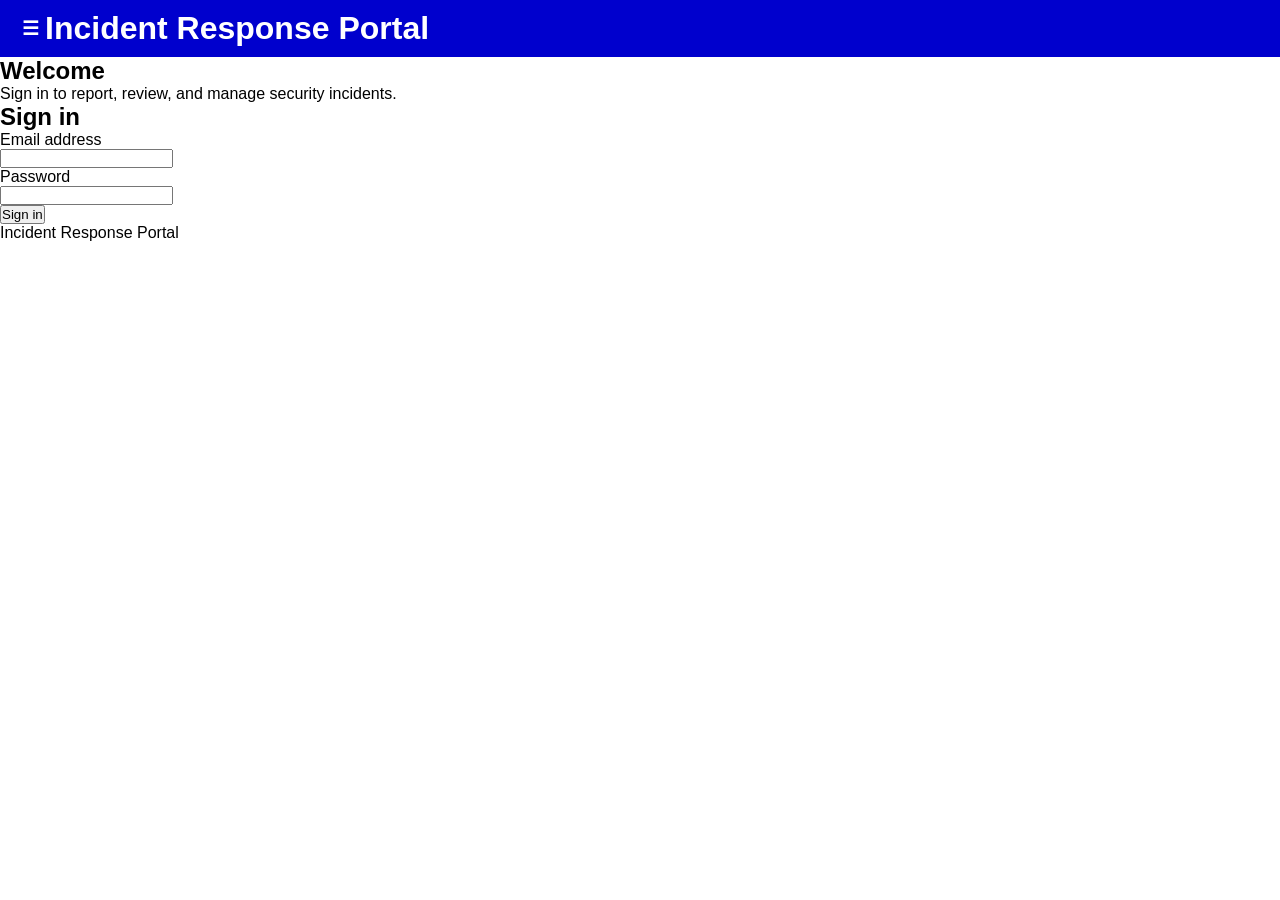
<file: index.html>
<!doctype html>
<html lang="en">
  <head>
    <meta charset="utf-8" />
    <meta name="viewport" content="width=device-width, initial-scale=1" />
    <link rel="stylesheet" href="css/styles.css">
    <title>Incident list</title>
  </head>
  <body class="splitting">
    <nav aria-label="Main navigation" id="side-bar">
        <ul>
          <li><button onclick="close_sidebar()" class="sidebar-button">X</button></li>
          <li><a href="index.html">Home</a></li>
          <li><a href="incident_list.html">Incident list</a></li>
          <li><a href="logs_and_analysis.html">Logs and analysis</a></li>
          <li><a href="manage_user_accounts.html">Manage user accounts</a></li>
          <li><a href="view_incident_analytics.html">Incident analytics</a></li>
          <!-- <li><a href="view_incident_details.html">Incident details</a></li> -->
        </ul>
    </nav>
    <header>
      <button onclick="open_sidebar()" class="sidebar-button">☰</button>
      <h1>Incident Response Portal</h1>
    </header>
    <main>
      <section aria-labelledby="welcome-heading">
        <h2 id="welcome-heading">Welcome</h2>
        <p>Sign in to report, review, and manage security incidents.</p>
      </section>
      <section aria-labelledby="sign-in-heading">
        <h2>Sign in</h2>
        <form>
          <label for="email">Email address</label> <br />
          <input
            type="email"
            id="email"
            name="email"
            autocomplete="username"
            required
          />
          <br />
          <label for="password">Password</label> <br />
          <input
            type="password"
            id="password"
            name="password"
            autocomplete="current-password"
            required
          />
          <br />
          <button type="submit">Sign in</button>
        </form>
      </section>
    </main>
    <footer>
      <p>Incident Response Portal</p>
    </footer>
    <script src="js/script.js">
  </script>
  </body>
</html>

<!-- 
<!doctype html>
<html lang="en">
  <head>
    <meta charset="utf-8" />
    <meta name="viewport" content="width=device-width, initial-scale=1" />
    <link rel="stylesheet" href="css/styles.css">
    <title>Incident Response Portal</title>
  </head>
  <body>
    <header>
      <nav aria-label="Main navigation">
        <ul>
          <li><a href="index.html">Home</a></li>
          <li><a href="incident_list.html">Incident list</a></li>
          <li><a href="create_incident.html" class="create_incident">Report incident</a></li>
          <li><a href="logs_and_analysis.html">Logs and analysis</a></li>
          <li><a href="manage_user_accounts.html">Manage user accounts</a></li>
          <li><a href="view_incident_analytics.html">Incident analytics</a></li>
          <li><a href="view_incident_details.html">Incident details</a></li>
        </ul>
      </nav>
      <h1>Incident Response Portal</h1>
    </header>
    <main>
      <section aria-labelledby="welcome-heading">
        <h2 id="welcome-heading">Welcome</h2>
        <p>Sign in to report, review, and manage security incidents.</p>
      </section>
      <section aria-labelledby="sign-in-heading">
        <h2>Sign in</h2>
        <form>
          <label for="email">Email address</label> <br />
          <input
            type="email"
            id="email"
            name="email"
            autocomplete="username"
            required
          />
          <br />
          <label for="password">Password</label> <br />
          <input
            type="password"
            id="password"
            name="password"
            autocomplete="current-password"
            required
          />
          <br />
          <button type="submit">Sign in</button>
        </form>
      </section>
    </main>
    <footer>
      <p>Incident Response Portal</p>
    </footer>
  </body>
</html>
 -->
</file>
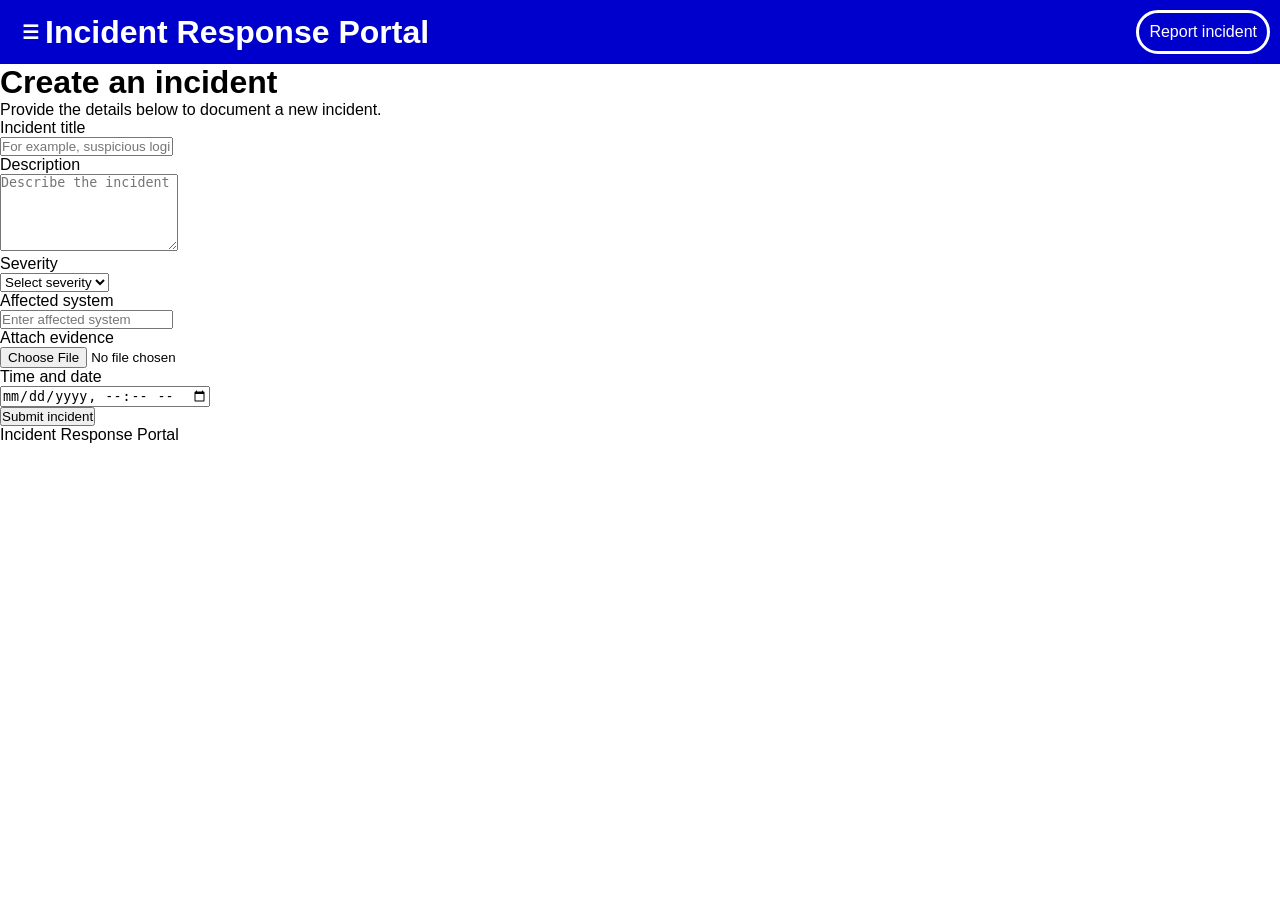
<file: create_incident.html>
<!doctype html>
<html lang="en">
  <head>
    <meta charset="utf-8" />
    <meta name="viewport" content="width=device-width, initial-scale=1" />
    <link rel="stylesheet" href="css/styles.css">
    <title>Incident list</title>
  </head>
  <body class="splitting">
    <nav aria-label="Main navigation" id="side-bar">
        <ul>
          <li><button onclick="close_sidebar()" class="sidebar-button">X</button></li>
          <li><a href="index.html">Home</a></li>
          <li><a href="incident_list.html">Incident list</a></li>
          <li><a href="logs_and_analysis.html">Logs and analysis</a></li>
          <li><a href="manage_user_accounts.html">Manage user accounts</a></li>
          <li><a href="view_incident_analytics.html">Incident analytics</a></li>
          <!-- <li><a href="view_incident_details.html">Incident details</a></li> -->
        </ul>
    </nav>
    <header>
      <button onclick="open_sidebar()" class="sidebar-button">☰</button>
      <h1>Incident Response Portal</h1>
      <a href="create_incident.html" class="create_incident">Report incident</a>
    </header>
    <main>
      <h1>Create an incident</h1>
      <p>Provide the details below to document a new incident.</p>
      <form>
        <label>Incident title</label><br />
        <input
          type="text"
          id="title"
          name="title"
          placeholder="For example, suspicious login activity"
          required
        /><br />
        <label>Description</label><br />
        <textarea
          id="description"
          name="description"
          rows="5"
          placeholder="Describe the incident"
          required
        ></textarea
        ><br />
        <label>Severity</label><br />
        <select id="severity" name="severity" required>
          <option value="">Select severity</option>
          <option value="low">Low</option>
          <option value="medium">Medium</option>
          <option value="high">High</option></select
        ><br />
        <label>Affected system</label> <br />
        <input
          type="text"
          id="affected-system"
          name="affected-system"
          placeholder="Enter affected system"
        /><br />
        <label>Attach evidence</label><br />
        <input type="file" id="evidence" name="evidence" /><br />
        <label>Time and date</label><br />
        <input type="datetime-local" id="time-date" name="time-date" /> <br />
        <button type="submit">Submit incident</button>
        
      </form>
    </main>
    <footer>
      <p>Incident Response Portal</p>
    </footer>
    <script src="js/script.js">
  </script>
  </body>
</html>

<!-- 
<!doctype html>
<html lang="en">
  <head>
    <meta charset="utf-8" />
    <meta name="viewport" content="width=device-width, initial-scale=1" />
    <link rel="stylesheet" href="css/styles.css">
    <title>Create Incident</title>
  </head>
  <body>
    <header>
      <nav aria-label="Main navigation">
        <ul>
          <li><a href="index.html">Home</a></li>
          <li><a href="incident_list.html">Incident list</a></li>
          <li><a href="create_incident.html" class="create_incident">Report incident</a></li>
          <li><a href="logs_and_analysis.html">Logs and analysis</a></li>
          <li><a href="manage_user_accounts.html">Manage user accounts</a></li>
          <li><a href="view_incident_analytics.html">Incident analytics</a></li>
          <li><a href="view_incident_details.html">Incident details</a></li>
        </ul>
      </nav>
    </header>
    <main>
      <h1>Create an incident</h1>
      <p>Provide the details below to document a new incident.</p>
      <form>
        <label>Incident title</label><br />
        <input
          type="text"
          id="title"
          name="title"
          placeholder="For example, suspicious login activity"
          required
        /><br />
        <label>Description</label><br />
        <textarea
          id="description"
          name="description"
          rows="5"
          placeholder="Describe the incident"
          required
        ></textarea
        ><br />
        <label>Severity</label><br />
        <select id="severity" name="severity" required>
          <option value="">Select severity</option>
          <option value="low">Low</option>
          <option value="medium">Medium</option>
          <option value="high">High</option></select
        ><br />
        <label>Affected system</label> <br />
        <input
          type="text"
          id="affected-system"
          name="affected-system"
          placeholder="Enter affected system"
        /><br />
        <label>Attach evidence</label><br />
        <input type="file" id="evidence" name="evidence" /><br />
        <label>Time and date</label><br />
        <input type="datetime-local" id="time-date" name="time-date" /> <br />
        <button type="submit">Submit incident</button>
      </form>
    </main>
    <footer>
      <p>Incident Response Portal</p>
    </footer>
  </body>
</html>
 -->
</file>
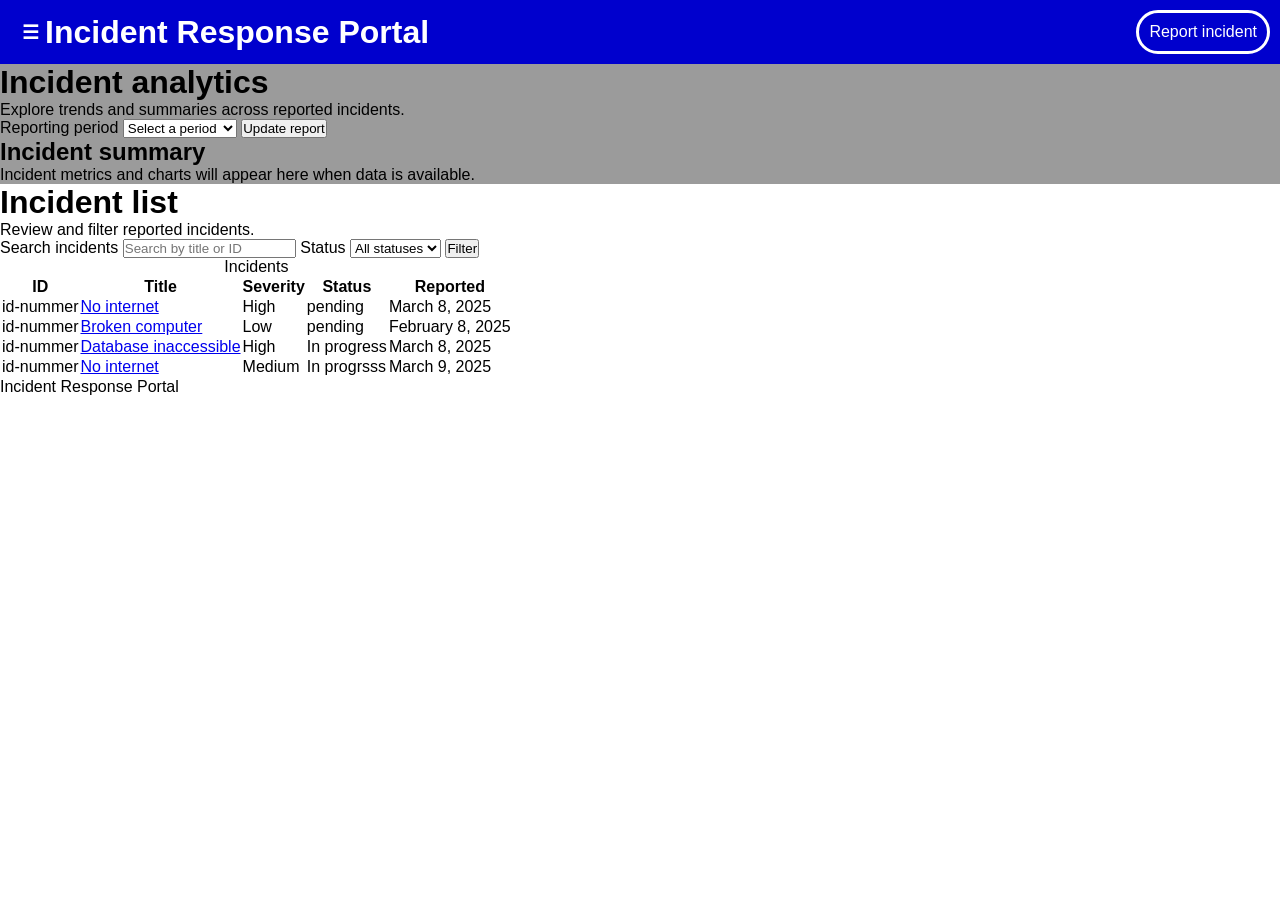
<file: incident_list.html>
<!doctype html>
<html lang="en">
  <head>
    <meta charset="utf-8" />
    <meta name="viewport" content="width=device-width, initial-scale=1" />
    <link rel="stylesheet" href="css/styles.css">
    <title>Incident list</title>
  </head>
  <body class="splitting">
    <nav aria-label="Main navigation" id="side-bar">
        <ul>
          <li><button onclick="close_sidebar()" class="sidebar-button">X</button></li>
          <li><a href="index.html">Home</a></li>
          <li><a href="incident_list.html">Incident list</a></li>
          <li><a href="logs_and_analysis.html">Logs and analysis</a></li>
          <li><a href="manage_user_accounts.html">Manage user accounts</a></li>
          <li><a href="view_incident_analytics.html">Incident analytics</a></li>
          <!-- <li><a href="view_incident_details.html">Incident details</a></li> -->
        </ul>
    </nav>
    <header>
      <button onclick="open_sidebar()" class="sidebar-button">☰</button>
      <h1>Incident Response Portal</h1>
      <a href="create_incident.html" class="create_incident">Report incident</a>
    </header>
    <main>
      <div class="analytics">
        <h1>Incident analytics</h1>
        <p>Explore trends and summaries across reported incidents.</p>
        <form>
          <label for="analytics-period">Reporting period</label>
          <select id="analytics-period" name="period">
            <option value="">Select a period</option>
            <option value="week">Last 7 days</option>
            <option value="month">Last 30 days</option>
            <option value="year">Last 12 months</option>
          </select>
          <button type="submit">Update report</button>
        </form>
        <section aria-labelledby="summary-heading">
          <h2>Incident summary</h2>
          <p>
            Incident metrics and charts will appear here when data is available.
          </p>
        </section>
      </div>
      <div class="incident-list">
        <h1>Incident list</h1>
        <p>Review and filter reported incidents.</p>
        <form>
          <label for="incident-search">Search incidents</label>
          <input
            type="search"
            id="incident-search"
            name="search"
            placeholder="Search by title or ID"
          />
          <label for="status-filter">Status</label>
          <select id="status-filter" name="status">
            <option value="">All statuses</option>
            <option value="pending">pending</option>
            <option value="resolved">Resolved</option>
          </select>
          <button type="submit">Filter</button>
        </form>
        <table>
          <caption>
            Incidents
          </caption>
          <thead>
            <tr>
              <th scope="col">ID</th>
              <th scope="col">Title</th>
              <th scope="col">Severity</th>
              <th scope="col">Status</th>
              <th scope="col">Reported</th>
            </tr>
          </thead>
          <tbody>
            <tr>
              <td>id-nummer</td>
              <td>
                <a href="view_incident_details.html">No internet</a>
              </td>
              <td>High</td>
              <td>pending</td>
              <td><time datetime="2025-03-08">March 8, 2025</time></td>
            </tr>
            <tr>
              <td>id-nummer</td>
              <td>
                <a href="view_incident_details.html">Broken computer</a>
              </td>
              <td>Low</td>
              <td>pending</td>
              <td><time datetime="2025-02-08">February 8, 2025</time></td>
            </tr>
            <tr>
              <td>id-nummer</td>
              <td>
                <a href="view_incident_details.html">Database inaccessible</a>
              </td>
              <td>High</td>
              <td>In progress</td>
              <td><time datetime="2025-03-08">March 8, 2025</time></td>
            </tr>
            <tr>
              <td>id-nummer</td>
              <td>
                <a href="view_incident_details.html">No internet</a>
              </td>
              <td>Medium</td>
              <td>In progrsss</td>
              <td><time datetime="2025-03-09">March 9, 2025</time></td>
            </tr>
          </tbody>
        </table>
      </div>
    </main>
    <footer>
      <p>Incident Response Portal</p>
    </footer>
    <script src="js/script.js">
  </script>
  </body>
</html>
</file>
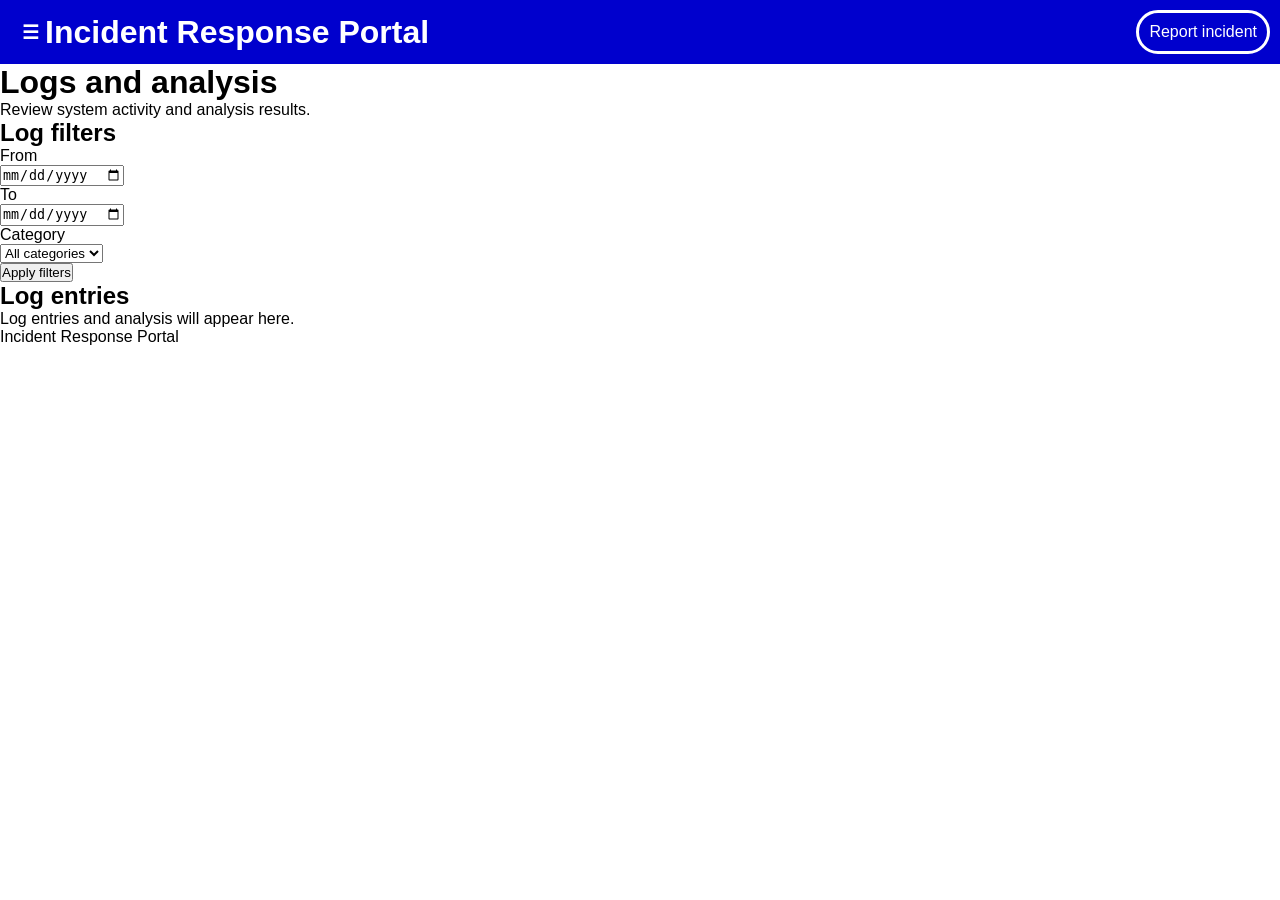
<file: logs_and_analysis.html>
<!doctype html>
<html lang="en">
  <head>
    <meta charset="utf-8" />
    <meta name="viewport" content="width=device-width, initial-scale=1" />
    <link rel="stylesheet" href="css/styles.css">
    <title>Incident list</title>
  </head>
  <body class="splitting">
    <nav aria-label="Main navigation" id="side-bar">
        <ul>
          <li><button onclick="close_sidebar()" class="sidebar-button">X</button></li>
          <li><a href="index.html">Home</a></li>
          <li><a href="incident_list.html">Incident list</a></li>
          <li><a href="logs_and_analysis.html">Logs and analysis</a></li>
          <li><a href="manage_user_accounts.html">Manage user accounts</a></li>
          <li><a href="view_incident_analytics.html">Incident analytics</a></li>
          <!-- <li><a href="view_incident_details.html">Incident details</a></li> -->
        </ul>
    </nav>
    <header>
      <button onclick="open_sidebar()" class="sidebar-button">☰</button>
      <h1>Incident Response Portal</h1>
      <a href="create_incident.html" class="create_incident">Report incident</a>
    </header>
    <main>
      <h1>Logs and analysis</h1>
      <p>Review system activity and analysis results.</p>
      <section aria-labelledby="filters-heading">
        <h2>Log filters</h2>
        <form>
          <label for="log-start-date">From</label> <br />
          <input type="date" id="log-start-date" name="start-date" /><br />
          <label for="log-end-date">To</label><br />
          <input type="date" id="log-end-date" name="end-date" /><br />
          <label for="log-category">Category</label><br />
          <select id="log-category" name="category">
            <option value="">All categories</option>
            <option value="authentication">category 1</option>
            <option value="system">category 2</option>
            <option value="incident">category 3</option></select
          ><br />
          <button type="submit">Apply filters</button><br />
        </form>
      </section>
      <section aria-labelledby="log-results-heading">
        <h2>Log entries</h2>
        <p>Log entries and analysis will appear here.</p>
      </section>
    </main>
    <footer>
      <p>Incident Response Portal</p>
    </footer>
    <script src="js/script.js">
  </script>
  </body>
</html>

<!-- 
<!doctype html>
<html lang="en">
  <head>
    <meta charset="utf-8" />
    <meta name="viewport" content="width=device-width, initial-scale=1" />
    <link rel="stylesheet" href="css/styles.css">
    <title>Logs and analysis</title>
  </head>
  <body>
    <header>
      <nav aria-label="Main navigation">
        <ul>
          <li><a href="index.html">Home</a></li>
          <li><a href="incident_list.html">Incident list</a></li>
          <li><a href="create_incident.html" class="create_incident">Report incident</a></li>
          <li><a href="logs_and_analysis.html">Logs and analysis</a></li>
          <li><a href="manage_user_accounts.html">Manage user accounts</a></li>
          <li><a href="view_incident_analytics.html">Incident analytics</a></li>
          <li><a href="view_incident_details.html">Incident details</a></li>
        </ul>
      </nav>
    </header>
    <main>
      <h1>Logs and analysis</h1>
      <p>Review system activity and analysis results.</p>
      <section aria-labelledby="filters-heading">
        <h2>Log filters</h2>
        <form>
          <label for="log-start-date">From</label> <br />
          <input type="date" id="log-start-date" name="start-date" /><br />
          <label for="log-end-date">To</label><br />
          <input type="date" id="log-end-date" name="end-date" /><br />
          <label for="log-category">Category</label><br />
          <select id="log-category" name="category">
            <option value="">All categories</option>
            <option value="authentication">category 1</option>
            <option value="system">category 2</option>
            <option value="incident">category 3</option></select
          ><br />
          <button type="submit">Apply filters</button><br />
        </form>
      </section>
      <section aria-labelledby="log-results-heading">
        <h2>Log entries</h2>
        <p>Log entries and analysis will appear here.</p>
      </section>
    </main>
    <footer>
      <p>Incident Response Portal</p>
    </footer>
  </body>
</html>
 -->
</file>
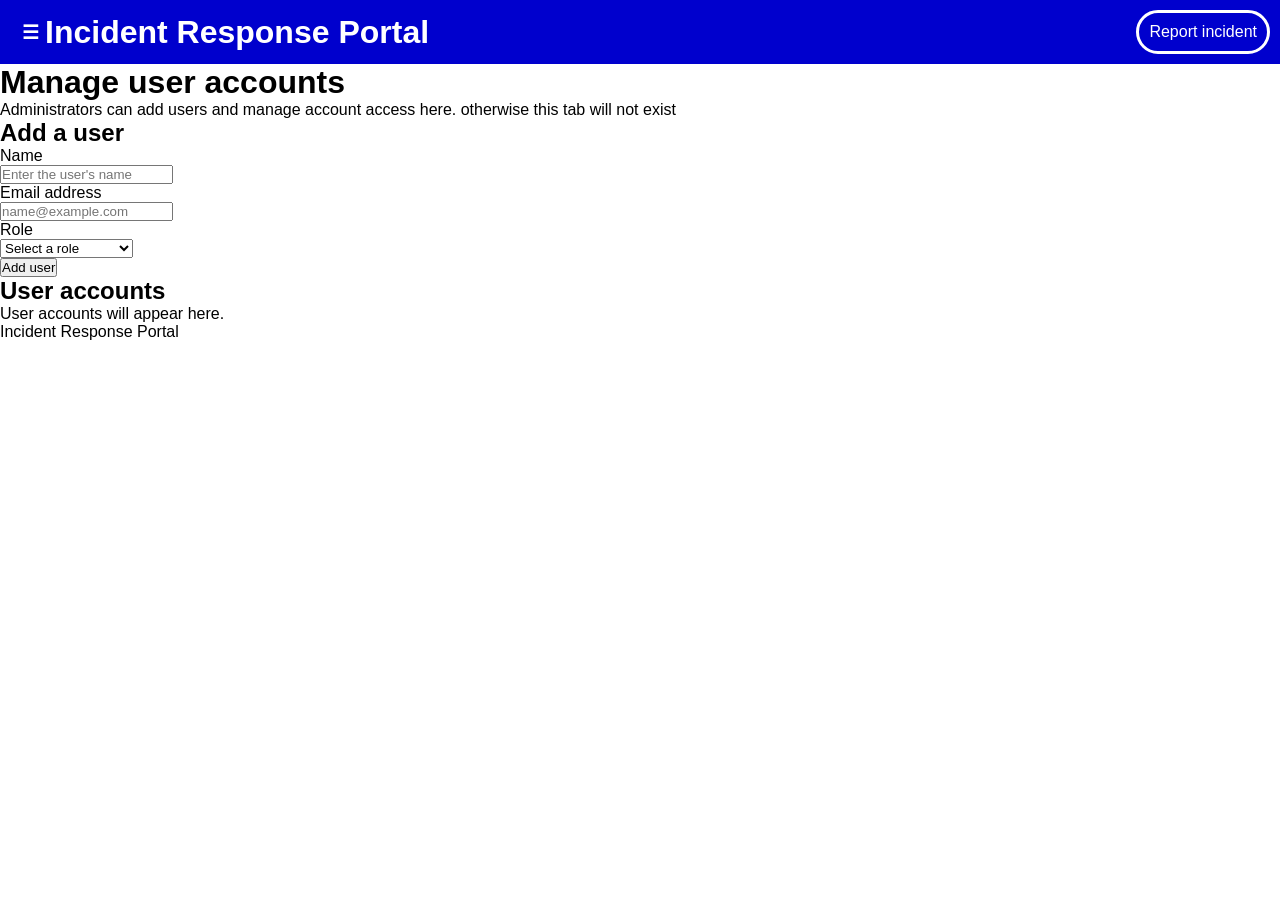
<file: manage_user_accounts.html>
<!doctype html>
<html lang="en">
  <head>
    <meta charset="utf-8" />
    <meta name="viewport" content="width=device-width, initial-scale=1" />
    <link rel="stylesheet" href="css/styles.css">
    <title>Incident list</title>
  </head>
  <body class="splitting">
    <nav aria-label="Main navigation" id="side-bar">
        <ul>
          <li><button onclick="close_sidebar()" class="sidebar-button">X</button></li>
          <li><a href="index.html">Home</a></li>
          <li><a href="incident_list.html">Incident list</a></li>
          <li><a href="logs_and_analysis.html">Logs and analysis</a></li>
          <li><a href="manage_user_accounts.html">Manage user accounts</a></li>
          <li><a href="view_incident_analytics.html">Incident analytics</a></li>
          <!-- <li><a href="view_incident_details.html">Incident details</a></li> -->
        </ul>
    </nav>
    <header>
      <button onclick="open_sidebar()" class="sidebar-button">☰</button>
      <h1>Incident Response Portal</h1>
      <a href="create_incident.html" class="create_incident">Report incident</a>
    </header>
    <main>
      <h1>Manage user accounts</h1>
      <p>
        Administrators can add users and manage account access here. otherwise
        this tab will not exist
      </p>
      <section aria-labelledby="add-user-heading">
        <h2>Add a user</h2>
        <form>
          <label for="user-name">Name</label> <br />
          <input
            type="text"
            id="user-name"
            name="name"
            placeholder="Enter the user's name"
            required
          />
          <br />
          <label for="user-email">Email address</label> <br />
          <input
            type="email"
            id="user-email"
            name="email"
            placeholder="name@example.com"
            required
          />
          <br />
          <label for="user-role">Role</label> <br />
          <select id="user-role" name="role" required>
            <option value="">Select a role</option>
            <option value="responder">Incident responder</option>
            <option value="analyst">reporter</option>
            <option value="admin">Administrator</option>
          </select>
          <br />
          <button type="submit">Add user</button>
        </form>
      </section>
      <section aria-labelledby="user-list-heading">
        <h2>User accounts</h2>
        <p>User accounts will appear here.</p>
      </section>
    </main>
    <footer>
      <p>Incident Response Portal</p>
    </footer>
    <script src="js/script.js">
  </script>
  </body>
</html>

<!-- 
<!doctype html>
<html lang="en">
  <head>
    <meta charset="utf-8" />
    <meta name="viewport" content="width=device-width, initial-scale=1" />
    <link rel="stylesheet" href="css/styles.css">
    <title>Manage user account</title>
  </head>
  <body>
    <header>
      <nav aria-label="Main navigation">
        <ul>
          <li><a href="index.html">Home</a></li>
          <li><a href="incident_list.html">Incident list</a></li>
          <li><a href="create_incident.html" class="create_incident">Report incident</a></li>
          <li><a href="logs_and_analysis.html">Logs and analysis</a></li>
          <li><a href="manage_user_accounts.html">Manage user accounts</a></li>
          <li><a href="view_incident_analytics.html">Incident analytics</a></li>
          <li><a href="view_incident_details.html">Incident details</a></li>
        </ul>
      </nav>
    </header>
    <main>
      <h1>Manage user accounts</h1>
      <p>
        Administrators can add users and manage account access here. otherwise
        this tab will not exist
      </p>
      <section aria-labelledby="add-user-heading">
        <h2>Add a user</h2>
        <form>
          <label for="user-name">Name</label> <br />
          <input
            type="text"
            id="user-name"
            name="name"
            placeholder="Enter the user's name"
            required
          />
          <br />
          <label for="user-email">Email address</label> <br />
          <input
            type="email"
            id="user-email"
            name="email"
            placeholder="name@example.com"
            required
          />
          <br />
          <label for="user-role">Role</label> <br />
          <select id="user-role" name="role" required>
            <option value="">Select a role</option>
            <option value="responder">Incident responder</option>
            <option value="analyst">reporter</option>
            <option value="admin">Administrator</option>
          </select>
          <br />
          <button type="submit">Add user</button>
        </form>
      </section>
      <section aria-labelledby="user-list-heading">
        <h2>User accounts</h2>
        <p>User accounts will appear here.</p>
      </section>
    </main>
    <footer>
      <p>Incident Response Portal</p>
    </footer>
  </body>
</html>
 -->
</file>
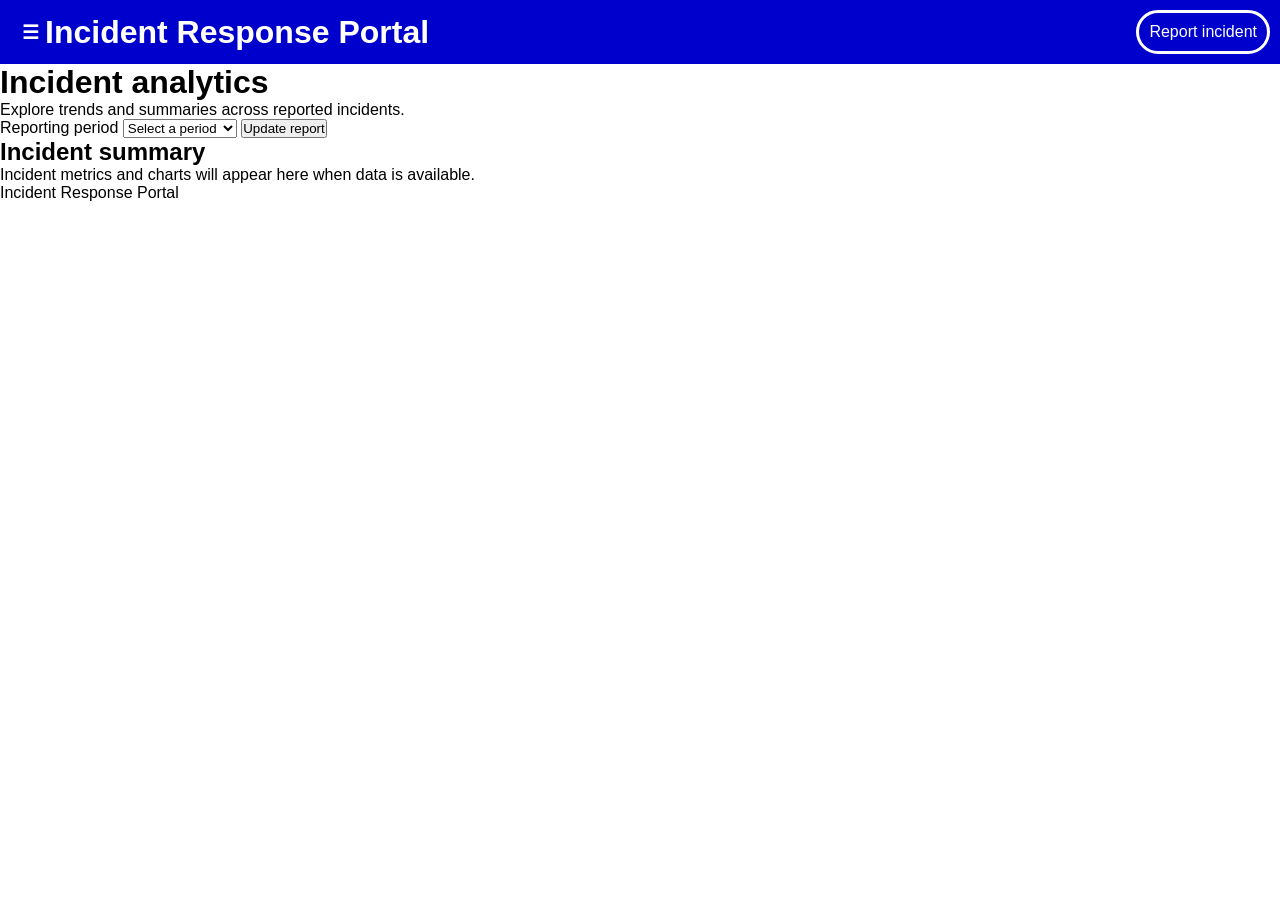
<file: view_incident_analytics.html>
<!doctype html>
<html lang="en">
  <head>
    <meta charset="utf-8" />
    <meta name="viewport" content="width=device-width, initial-scale=1" />
    <link rel="stylesheet" href="css/styles.css">
    <title>Incident list</title>
  </head>
  <body class="splitting">
    <nav aria-label="Main navigation" id="side-bar">
        <ul>
          <li><button onclick="close_sidebar()" class="sidebar-button">X</button></li>
          <li><a href="index.html">Home</a></li>
          <li><a href="incident_list.html">Incident list</a></li>
          <li><a href="logs_and_analysis.html">Logs and analysis</a></li>
          <li><a href="manage_user_accounts.html">Manage user accounts</a></li>
          <li><a href="view_incident_analytics.html">Incident analytics</a></li>
          <!-- <li><a href="view_incident_details.html">Incident details</a></li> -->
        </ul>
    </nav>
    <header>
      <button onclick="open_sidebar()" class="sidebar-button">☰</button>
      <h1>Incident Response Portal</h1>
      <a href="create_incident.html" class="create_incident">Report incident</a>
    </header>
    <main>
      <h1>Incident analytics</h1>
      <p>Explore trends and summaries across reported incidents.</p>
      <form>
        <label for="analytics-period">Reporting period</label>
        <select id="analytics-period" name="period">
          <option value="">Select a period</option>
          <option value="week">Last 7 days</option>
          <option value="month">Last 30 days</option>
          <option value="year">Last 12 months</option>
        </select>
        <button type="submit">Update report</button>
      </form>
      <section aria-labelledby="summary-heading">
        <h2>Incident summary</h2>
        <p>
          Incident metrics and charts will appear here when data is available.
        </p>
      </section>
    </main>
    <footer>
      <p>Incident Response Portal</p>
    </footer>
    <script src="js/script.js">
  </script>
  </body>
</html>

<!-- 
<!doctype html>
<html lang="en">
  <head>
    <meta charset="utf-8" />
    <meta name="viewport" content="width=device-width, initial-scale=1" />
    <link rel="stylesheet" href="css/styles.css">
    <title>View incident analytics</title>
  </head>
  <body>
    <header>
      <nav aria-label="Main navigation">
        <ul>
          <li><a href="index.html">Home</a></li>
          <li><a href="incident_list.html">Incident list</a></li>
          <li><a href="create_incident.html" class="create_incident">Report incident</a></li>
          <li><a href="logs_and_analysis.html">Logs and analysis</a></li>
          <li><a href="manage_user_accounts.html">Manage user accounts</a></li>
          <li><a href="view_incident_analytics.html">Incident analytics</a></li>
          <li><a href="view_incident_details.html">Incident details</a></li>
        </ul>
      </nav>
    </header>
    <main>
      <h1>Incident analytics</h1>
      <p>Explore trends and summaries across reported incidents.</p>
      <form>
        <label for="analytics-period">Reporting period</label>
        <select id="analytics-period" name="period">
          <option value="">Select a period</option>
          <option value="week">Last 7 days</option>
          <option value="month">Last 30 days</option>
          <option value="year">Last 12 months</option>
        </select>
        <button type="submit">Update report</button>
      </form>
      <section aria-labelledby="summary-heading">
        <h2>Incident summary</h2>
        <p>
          Incident metrics and charts will appear here when data is available.
        </p>
      </section>
    </main>
    <footer>
      <p>Incident Response Portal</p>
    </footer>
  </body>
</html>
 -->
</file>
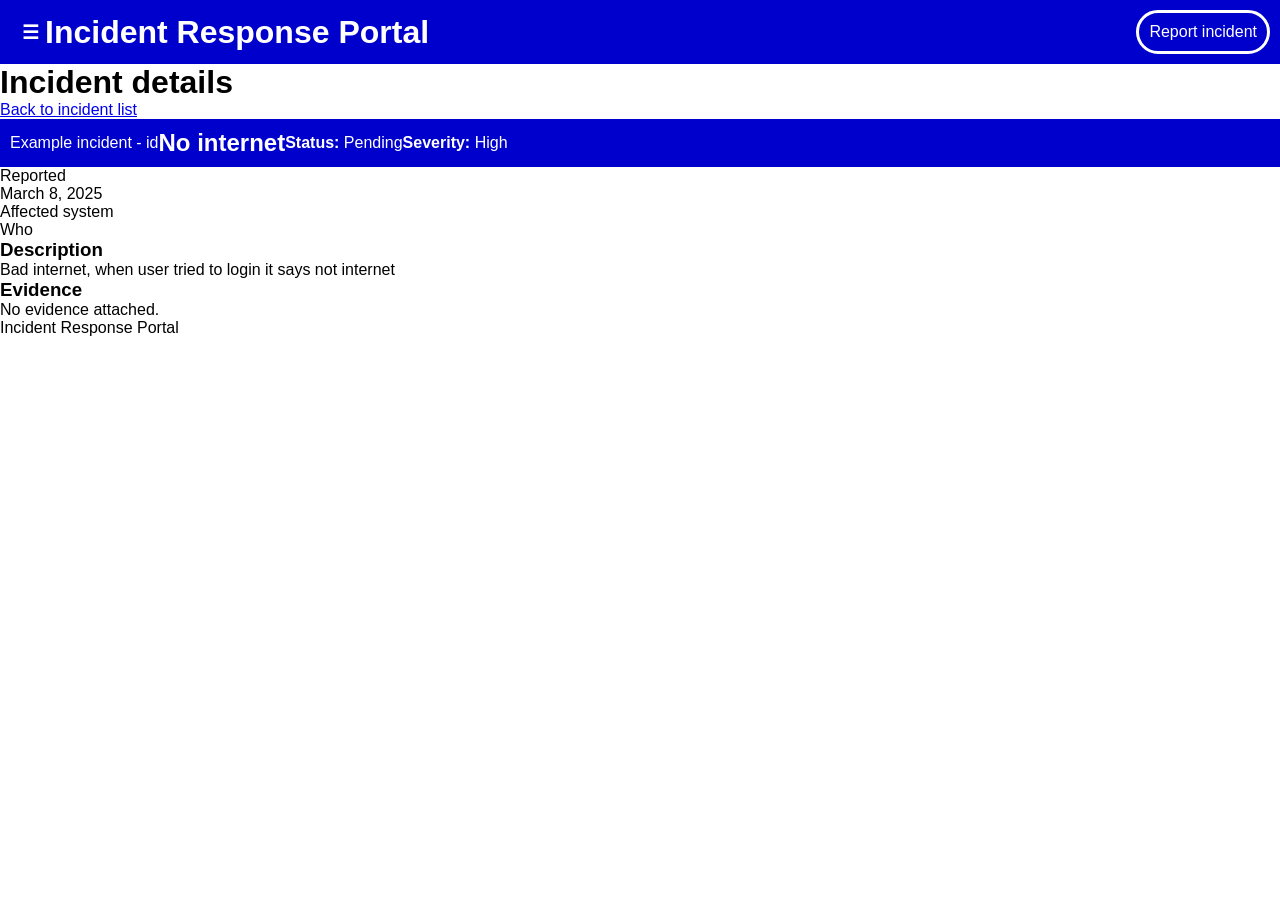
<file: view_incident_details.html>
<!doctype html>
<html lang="en">
  <head>
    <meta charset="utf-8" />
    <meta name="viewport" content="width=device-width, initial-scale=1" />
    <link rel="stylesheet" href="css/styles.css">
    <title>Incident list</title>
  </head>
  <body class="splitting">
    <nav aria-label="Main navigation" id="side-bar">
        <ul>
          <li><button onclick="close_sidebar()" class="sidebar-button">X</button></li>
          <li><a href="index.html">Home</a></li>
          <li><a href="incident_list.html">Incident list</a></li>
          <li><a href="logs_and_analysis.html">Logs and analysis</a></li>
          <li><a href="manage_user_accounts.html">Manage user accounts</a></li>
          <li><a href="view_incident_analytics.html">Incident analytics</a></li>
          <!-- <li><a href="view_incident_details.html">Incident details</a></li> -->
        </ul>
    </nav>
    <header>
      <button onclick="open_sidebar()" class="sidebar-button">☰</button>
      <h1>Incident Response Portal</h1>
      <a href="create_incident.html" class="create_incident">Report incident</a>
    </header>
    <main>
      <h1>Incident details</h1>
      <p><a href="incident_list.html">Back to incident list</a></p>
      <article aria-labelledby="incident-title">
        <header>
          <p>Example incident - id</p>
          <h2>No internet</h2>
          <p><strong>Status:</strong> Pending</p>
          <p><strong>Severity:</strong> High</p>
        </header>
        <dl>
          <dt>Reported</dt>
          <dd><time datetime="2025-03-08">March 8, 2025</time></dd>
          <dt>Affected system</dt>
          <dd>Who</dd>
        </dl>
        <section aria-labelledby="description-heading">
          <h3>Description</h3>
          <p>Bad internet, when user tried to login it says not internet</p>
        </section>
        <section aria-labelledby="evidence-heading">
          <h3>Evidence</h3>
          <p>No evidence attached.</p>
        </section>
      </article>
    </main>
    <footer>
      <p>Incident Response Portal</p>
    </footer>
    <script src="js/script.js">
  </script>
  </body>
</html>

<!-- 
<!doctype html>
<html lang="en">
  <head>
    <meta charset="utf-8" />
    <meta name="viewport" content="width=device-width, initial-scale=1" />
    <link rel="stylesheet" href="css/styles.css">
    <title>Incident details</title>
  </head>
  <body>
    <header>
      <nav aria-label="Main navigation">
        <ul>
          <li><a href="index.html">Home</a></li>
          <li><a href="incident_list.html">Incident list</a></li>
          <li><a href="create_incident.html" class="create_incident">Report incident</a></li>
          <li><a href="logs_and_analysis.html">Logs and analysis</a></li>
          <li><a href="manage_user_accounts.html">Manage user accounts</a></li>
          <li><a href="view_incident_analytics.html">Incident analytics</a></li>
          <li><a href="view_incident_details.html">Incident details</a></li>
        </ul>
      </nav>
    </header>
    <main>
      <h1>Incident details</h1>
      <p><a href="incident_list.html">Back to incident list</a></p>
      <article aria-labelledby="incident-title">
        <header>
          <p>Example incident - id</p>
          <h2>No internet</h2>
          <p><strong>Status:</strong> Pending</p>
          <p><strong>Severity:</strong> High</p>
        </header>
        <dl>
          <dt>Reported</dt>
          <dd><time datetime="2025-03-08">March 8, 2025</time></dd>
          <dt>Affected system</dt>
          <dd>Who</dd>
        </dl>
        <section aria-labelledby="description-heading">
          <h3>Description</h3>
          <p>Bad internet, when user tried to login it says not internet</p>
        </section>
        <section aria-labelledby="evidence-heading">
          <h3>Evidence</h3>
          <p>No evidence attached.</p>
        </section>
      </article>
    </main>
    <footer>
      <p>Incident Response Portal</p>
    </footer>
  </body>
</html>
 -->
</file>
<file: css/styles.css>
*, *::before, *::after{
    margin: 0;
    padding: 0;
    box-sizing: border-box;
}
body {
    padding: 0;
    margin: 0;
    font-family: Arial, Helvetica, sans-serif;
}
.splitting {
    height: max-content;
    height: 100vh;
}
header {
    background-color: mediumblue;
    color: #fff;
    display: flex;
    justify-content: flex-start;
    align-items: center;
    padding: 10px;
}
header nav ul {
    display: flex;
    background-color:mediumblue;
    margin: 0;
    align-items: stretch;
}
header nav ul li{
    list-style-type: none;
    height: inherit;
    display: flex;
}
header nav ul li a {
    text-decoration: none;
    display: flex;
    color: #fff;
    padding: 20px;
    height: inherit;
    align-items: center;
}
header nav ul li a:hover {
    background-color: aliceblue;
    color: mediumblue;
}
header h1 {
    display: inline;
}
.analytics {
    background-color: rgb(155, 155, 155);
}
#side-bar {
    width: max-content;
    position: absolute;
    height: max-content;
    display: none;
}
#side-bar ul {
    /* display: flex; */
    background-color:mediumblue;
    margin: 0;
    height: 100vh;
    padding-top: 5px;
    /* align-items: stretch; */
}
#side-bar ul li{
    list-style-type: none;
    /* height: inherit;
    display: flex; */
}
#side-bar ul li a {
    padding: 10px;
    padding-left: 20px;
    text-decoration: none;
    /* display: flex; */
    color: #fff;
    display: block;
    border-color: #fff;
    /* padding: 20px;
    height: inherit;
    align-items: center; */
}
.sidebar-button{
    height: 30px;
    width: 30px;
    background-color: none;
    border-color: #fff;
    color: #fff;
    border-width: 3px;
    border: 0;
    background: transparent;
    display: inline-flex;
    align-items: center;
    justify-content: center;
    margin-left: 5px;
    font-size: larger;
    font-weight: 700;
}
.sidebar-button:hover {
    cursor: pointer;
}
#side-bar ul li a:hover {
    background-color: aliceblue;
    color: mediumblue;
}
.create_incident {
    border: 3px solid #fff;
    color: #fff;
    text-decoration: none;
    padding: 10px;
    border-radius: 50px;
    margin-left: auto;
}
/* #side-bar ul {
    display: flex;
    background-color:mediumblue;
    margin: 0;
    align-items: stretch;
}
#side-bar ul li{
    list-style-type: none;
    height: inherit;
    display: flex;
}
#side-bar ul li a {
    text-decoration: none;
    display: flex;
    color: #fff;
    padding: 20px;
    height: inherit;
    align-items: center;
}
#side-bar ul li a:hover {
    background-color: aliceblue;
    color: mediumblue;
} */
</file>
